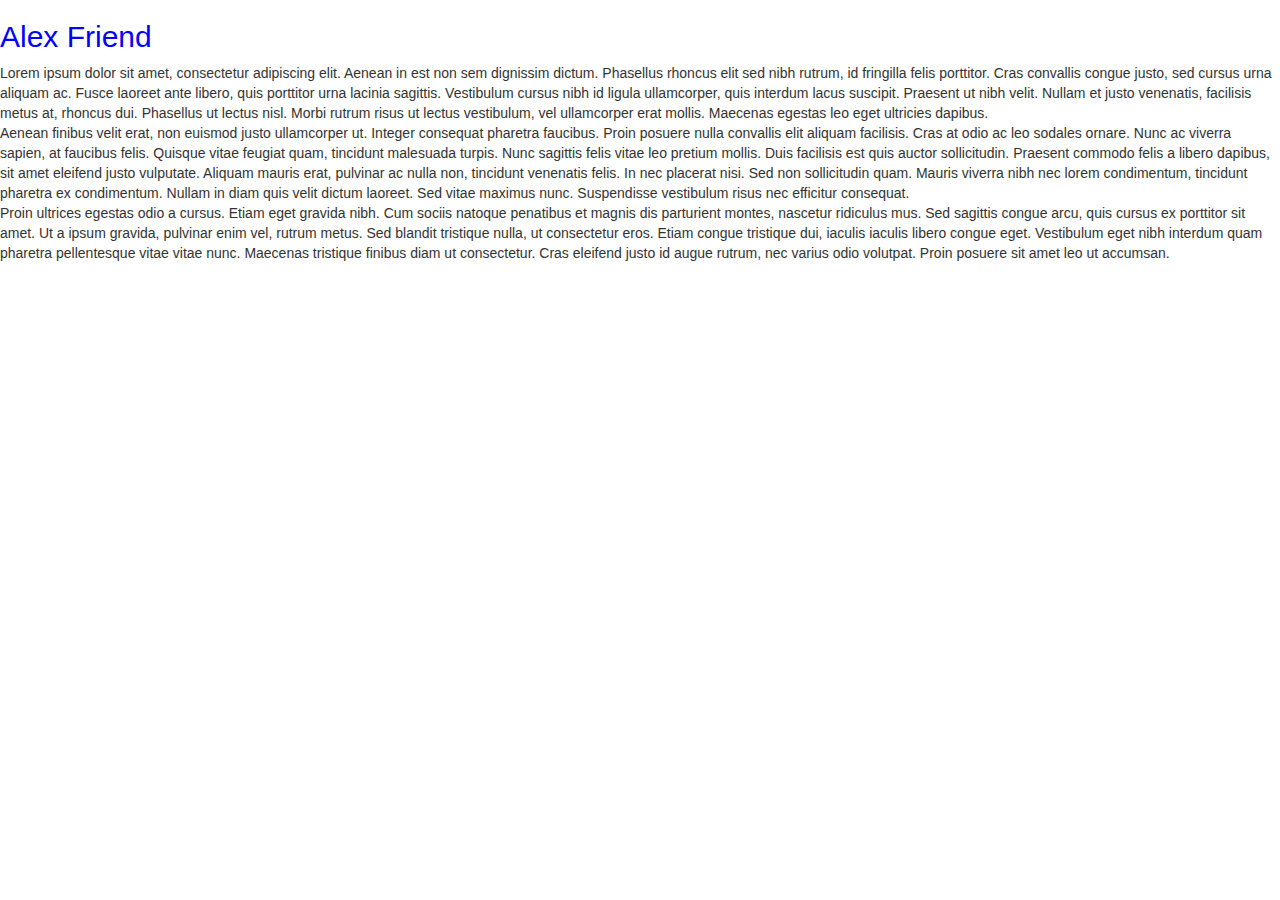
<file: index.html>
<!DOCTYPE html>
<html>

<head>
 <title>Alex Friend's Site</title>

 <link rel="stylesheet" href="styles/style.css">
 <link rel="stylesheet" href="styles/bootstrap.css">
 <link rel="stylesheet" href="styles/bootstrap.min.css">
 <script src="js/bootstrap.js"></script>
</head>

<body>
  
  <h2 class="main">Alex Friend</h2>
  <p>
    Lorem ipsum dolor sit amet, consectetur adipiscing elit. Aenean in est non sem dignissim dictum. Phasellus rhoncus elit sed nibh
    rutrum, id fringilla felis porttitor. Cras convallis congue justo, sed cursus urna aliquam ac. Fusce laoreet ante libero, quis
    porttitor urna lacinia sagittis. Vestibulum cursus nibh id ligula ullamcorper, quis interdum lacus suscipit. Praesent ut nibh velit.
    Nullam et justo venenatis, facilisis metus at, rhoncus dui. Phasellus ut lectus nisl. Morbi rutrum risus ut lectus vestibulum, vel
    ullamcorper erat mollis. Maecenas egestas leo eget ultricies dapibus.
    </br>
    Aenean finibus velit erat, non euismod justo ullamcorper ut. Integer consequat pharetra faucibus. Proin posuere nulla convallis elit
    aliquam facilisis. Cras at odio ac leo sodales ornare. Nunc ac viverra sapien, at faucibus felis. Quisque vitae feugiat quam, tincidunt
    malesuada turpis. Nunc sagittis felis vitae leo pretium mollis. Duis facilisis est quis auctor sollicitudin. Praesent commodo felis
    a libero dapibus, sit amet eleifend justo vulputate. Aliquam mauris erat, pulvinar ac nulla non, tincidunt venenatis felis. In nec
    placerat nisi. Sed non sollicitudin quam. Mauris viverra nibh nec lorem condimentum, tincidunt pharetra ex condimentum. Nullam in diam
    quis velit dictum laoreet. Sed vitae maximus nunc. Suspendisse vestibulum risus nec efficitur consequat.
    </br>
    Proin ultrices egestas odio a cursus. Etiam eget gravida nibh. Cum sociis natoque penatibus et magnis dis parturient montes, nascetur
    ridiculus mus. Sed sagittis congue arcu, quis cursus ex porttitor sit amet. Ut a ipsum gravida, pulvinar enim vel, rutrum metus. Sed
    blandit tristique nulla, ut consectetur eros. Etiam congue tristique dui, iaculis iaculis libero congue eget. Vestibulum eget nibh
    interdum quam pharetra pellentesque vitae vitae nunc. Maecenas tristique finibus diam ut consectetur. Cras eleifend justo id augue
    rutrum, nec varius odio volutpat. Proin posuere sit amet leo ut accumsan.



</body>
</html>
</file>
<file: styles/style.css>
.main {
  color:blue;
}
</file>
